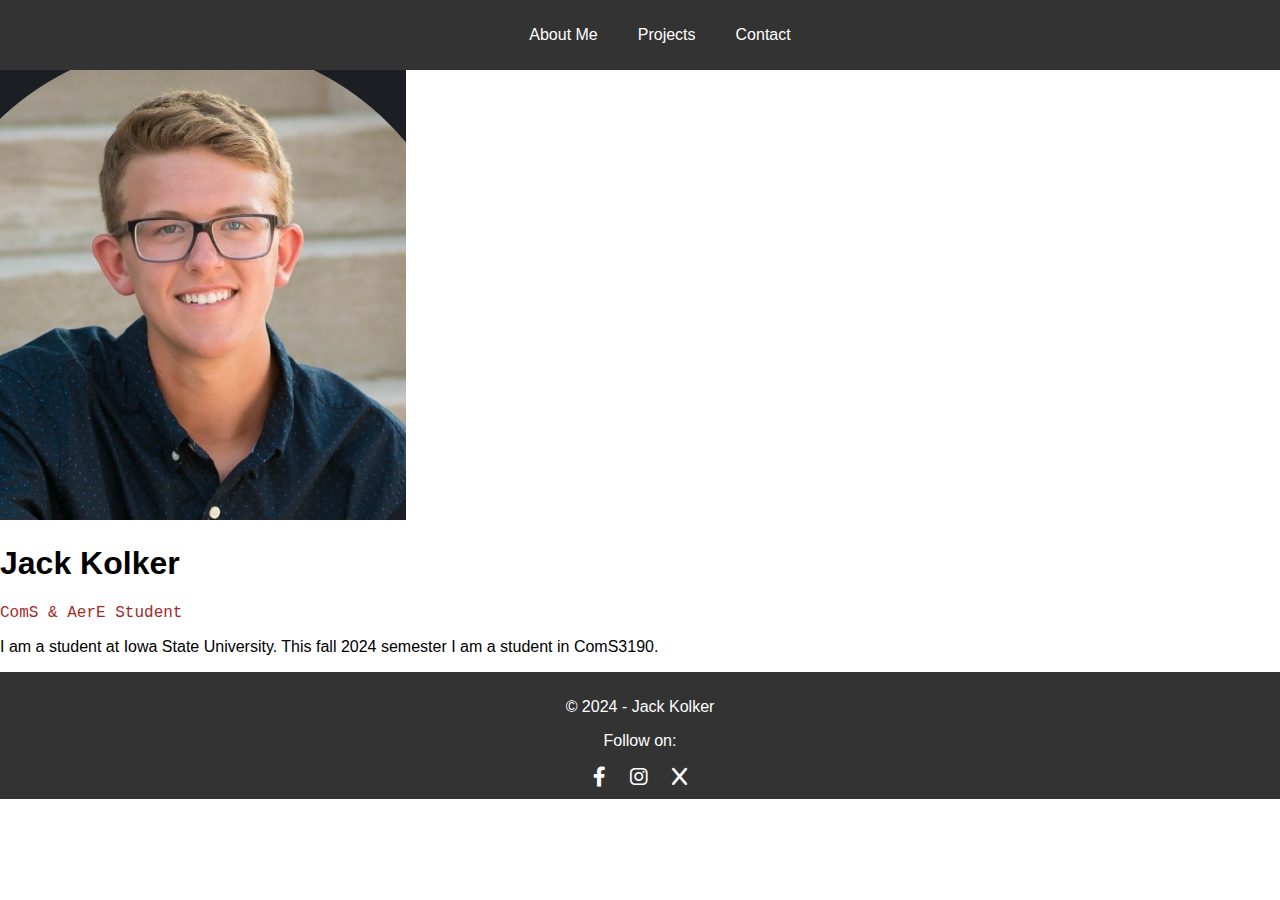
<file: index.html>
<!DOCTYPE html>
<html lang="en">
<head>
    <meta charset="UTF-8">
    <meta name="viewport" content="width=device-width, initial-scale=1.0">
    <title>Activity04 Portfolio and Github Web Pages</title>
    <link rel="stylesheet" href="./style.css">
    <link rel="stylesheet" href="https://cdnjs.cloudflare.com/ajax/libs/font-awesome/6.0.0-beta3/css/all.min.css">


</head>

<header>
    <nav>
        <ul>
            <li><a href="./index.html">About Me</a></li>
            <li><a href="./projects.html">Projects</a></li>
            <li><a href="./contact.html">Contact</a></li>
        </ul>
    </nav>
</header>

<body>

    <div class="container">
        <img src="images/profile.png" alt="profile Photo">
        <h1>Jack Kolker</h1>
        <p style="font-family: 'Courier New', Courier, monospace; color: brown"> ComS & AerE Student </p>
        <p> I am a student at Iowa State University.  This fall 2024 semester I am a student in ComS3190. </p>
    </div>


    <footer>
        <p>&copy; 2024 - Jack Kolker</p>
        <p>Follow on:</p>
        <a href="https://www.facebook.com/jack.kolker.73/" target="_blank"><i class="fab fa-facebook-f"></i></a>
        <a href="https://www.instagram.com/jack.kolker/" target="_blank"><i class="fab fa-instagram"></i></a>
        <a href="https://www.x.com" target="_blank"><i class="fab fa-x"></i></a>
    </footer>

</body>
</html>
</file>
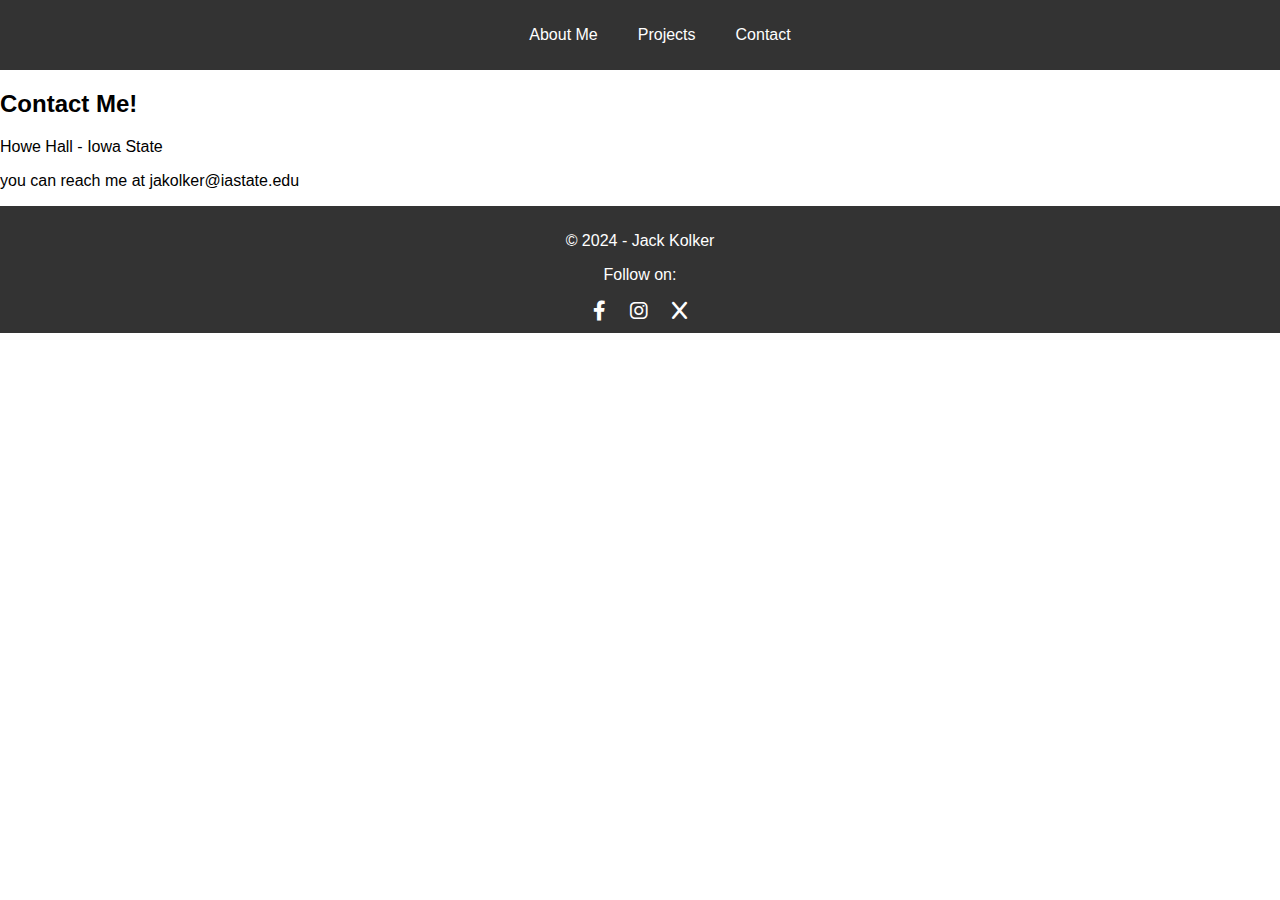
<file: contact.html>
<!DOCTYPE html>
<html lang="en">
<head>
    <meta charset="UTF-8">
    <meta name="viewport" content="width=device-width, initial-scale=1.0">
    <title>Activity04 Portfolio and Github Web Pages</title>
    <link rel="stylesheet" href="./style.css">
    <link rel="stylesheet" href="https://cdnjs.cloudflare.com/ajax/libs/font-awesome/6.0.0-beta3/css/all.min.css">


</head>

<header>
    <nav>
        <ul>
            <li><a href="./index.html">About Me</a></li>
            <li><a href="./projects.html">Projects</a></li>
            <li><a href="./contact.html">Contact</a></li>
        </ul>
    </nav>
</header>

<body>

    <div class="container">
        <h2>Contact Me!</h2>
        <p>Howe Hall - Iowa State</p>
        <p>you can reach me at jakolker@iastate.edu</p>
    </div>

    <footer>
        <p>&copy; 2024 - Jack Kolker</p>
        <p>Follow on:</p>
        <a href="https://www.facebook.com/jack.kolker.73/" target="_blank"><i class="fab fa-facebook-f"></i></a>
        <a href="https://www.instagram.com/jack.kolker/" target="_blank"><i class="fab fa-instagram"></i></a>
        <a href="https://www.x.com" target="_blank"><i class="fab fa-x"></i></a>
    </footer>
</body>



</html>
</file>
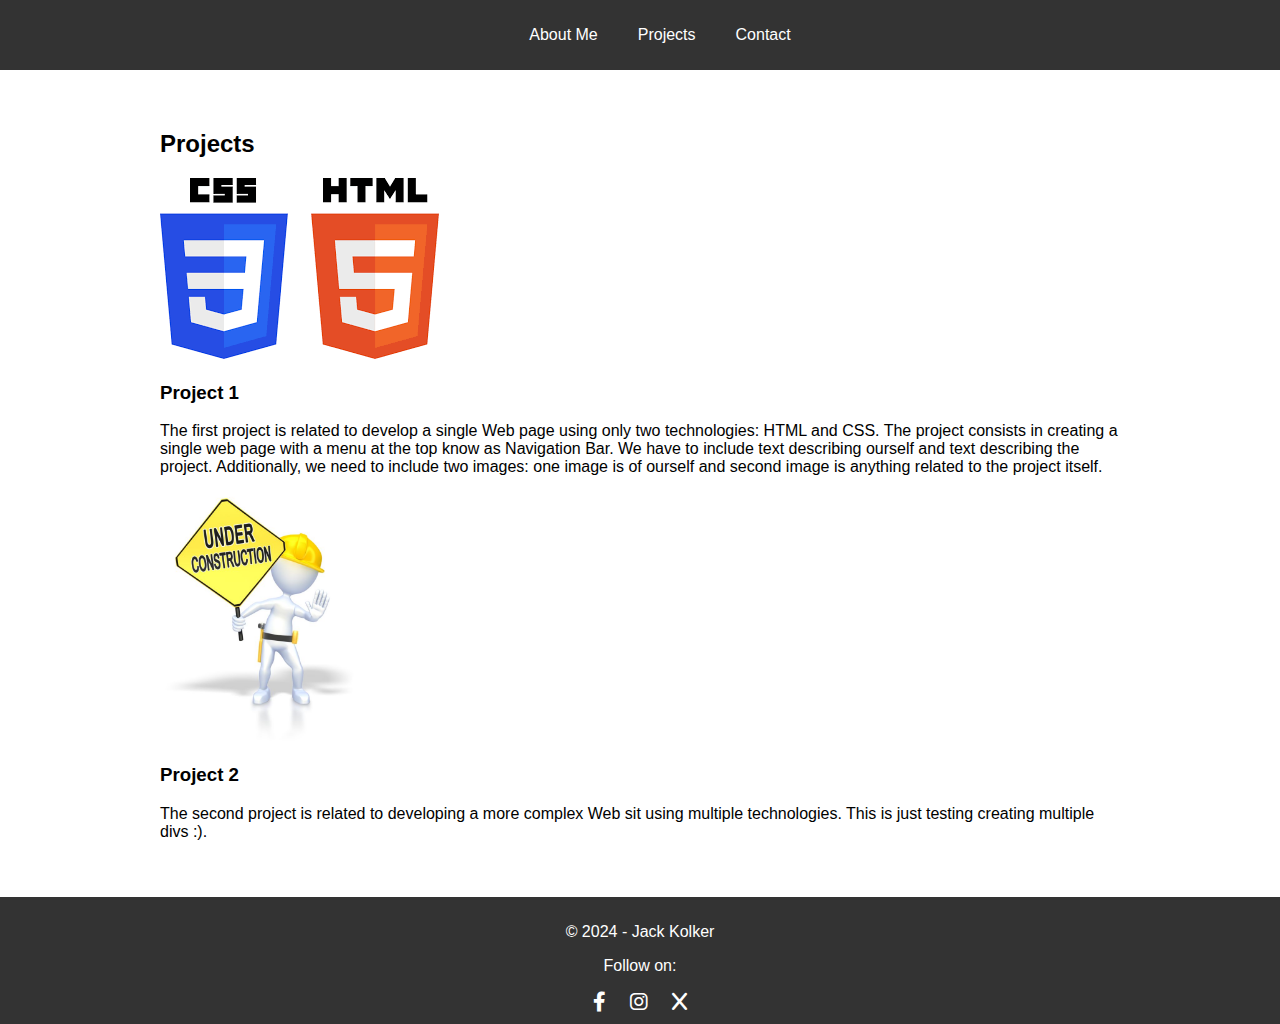
<file: projects.html>
<!DOCTYPE html>
<html lang="en">
<head>
    <meta charset="UTF-8">
    <meta name="viewport" content="width=device-width, initial-scale=1.0">
    <title>Activity04 Portfolio and Github Web Pages</title>
    <link rel="stylesheet" href="./style.css">
    <link rel="stylesheet" href="https://cdnjs.cloudflare.com/ajax/libs/font-awesome/6.0.0-beta3/css/all.min.css">


    <style>
        .container {
            max-width: 960px;
            margin: 0 auto;
            padding: 40px;
        }

        .project {
            margin-bottom 
        }
    </style>

</head>

<header>
    <nav>
        <ul>
            <li><a href="./index.html">About Me</a></li>
            <li><a href="./projects.html">Projects</a></li>
            <li><a href="./contact.html">Contact</a></li>
        </ul>
    </nav>
</header>

<body>
    <div class="container">
        <h2>Projects</h2>
            <div class="project">
                <img src= "./images/project1.png" alt="Project 1">
                <h3>Project 1</h3>
                <p>The first project is related to develop a single Web page using
                only two technologies: HTML and CSS. The project consists in
                creating a single web page with a menu at the top know as
                Navigation Bar. We have to include text describing ourself and
                text describing the project. Additionally, we need to include
                two images: one image is of ourself and second image is anything
                related to the project itself.</p>
            </div>

            <div class="project">
                <img src= "./images/project2.jpg" alt="Project 2" style="width: 200px">
                <h3>Project 2</h3>
                <p>The second project is related to developing a more complex Web sit using
                multiple technologies. This is just testing creating multiple divs :).</p>
            </div>
    </div>
        

    <footer>
        <p>&copy; 2024 - Jack Kolker</p>
        <p>Follow on:</p>
        <a href="https://www.facebook.com/jack.kolker.73/" target="_blank"><i class="fab fa-facebook-f"></i></a>
        <a href="https://www.instagram.com/jack.kolker/" target="_blank"><i class="fab fa-instagram"></i></a>
        <a href="https://www.x.com" target="_blank"><i class="fab fa-x"></i></a>
    </footer>
</body>
</html>
</file>
<file: style.css>
header {
    background-color: #333;
    color: #fff;
    padding: 10px 0;
}

nav ul {
    list-style: none;
    display: flex;
    justify-content: center;
}

nav li {
    margin: 0 20px;
}

nav a {
    text-decoration: none;
    color: #fff;
}

img {
    max-width: 200%;
}

body {
    font-family: Arial, sans-serif;
    margin: 0;
    padding: 0;
    }

footer {
    text-align: center;
    padding: 10px;
    background-color: #333;
    color: #fff;
}

footer a {
    color: #fff;
    margin: 0 10px;
    text-decoration: none;
    font-size: 20px;
}

footer a:hover {
    color: #f39c12; /* Change color on hover */
}
</file>
